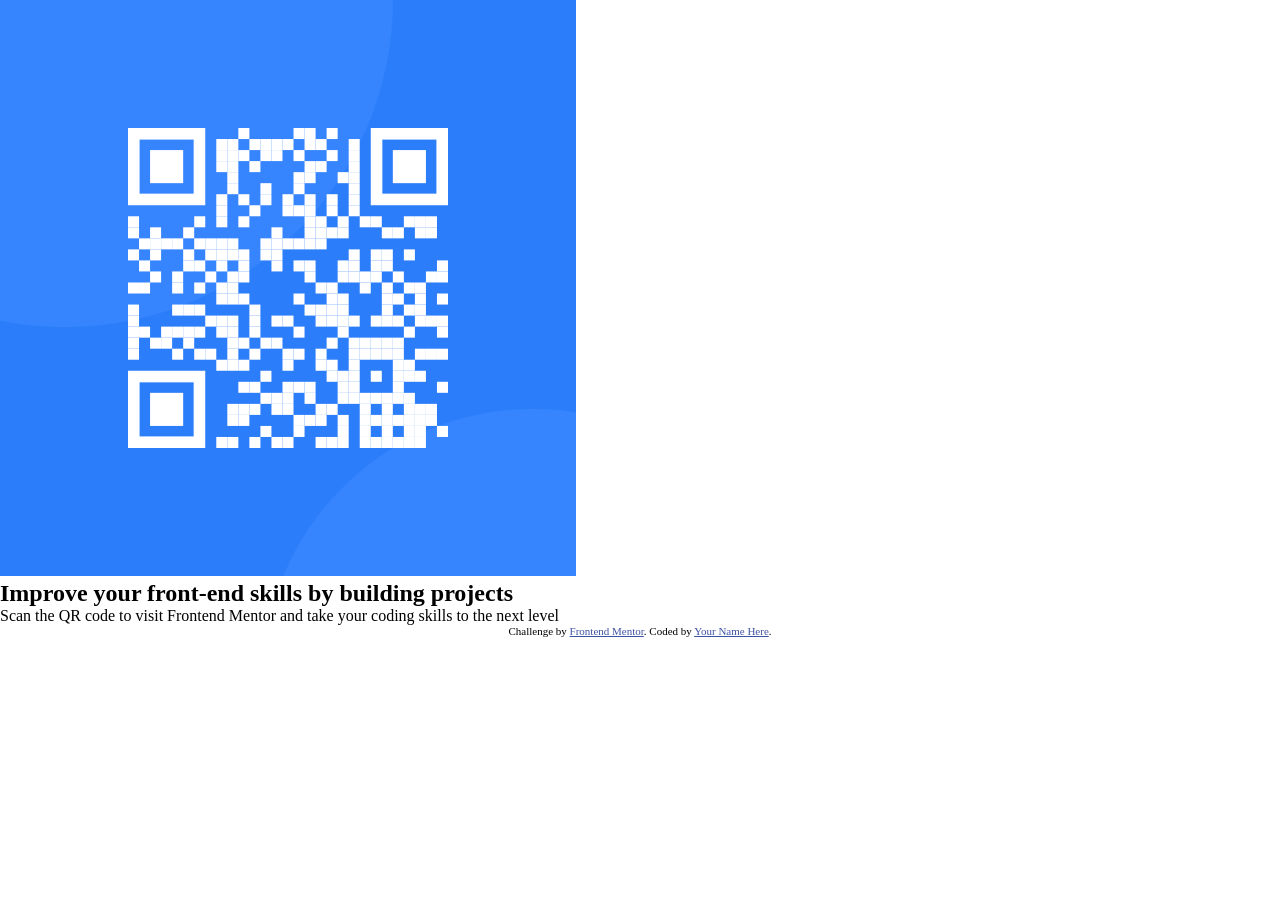
<file: index.html>
<!doctype html>
<html lang="en">
  <head>
    <meta charset="UTF-8" />
    <meta name="viewport" content="width=device-width, initial-scale=1.0" />
    <!-- displays site properly based on user's device -->

    <link
      rel="icon"
      type="image/png"
      sizes="32x32"
      href="./images/favicon-32x32.png"
    />
    <link rel="stylesheet" href="./style.css" />
    <title>QR code component</title>
  </head>
  <body>
    <article>
      <img src="./images/image-qr-code.png" alt="QR code for frontend mentor">
      <h1>Improve your front-end skills by building projects </h1>
      <p>Scan the QR code to visit Frontend Mentor and take your coding skills to the next level</p>
    </article>

    <footer class="attribution">
      Challenge by
      <a href="https://www.frontendmentor.io?ref=challenge">Frontend Mentor</a>.
      Coded by <a href="#">Your Name Here</a>.
    </footer>
  </body>
</html>
</file>
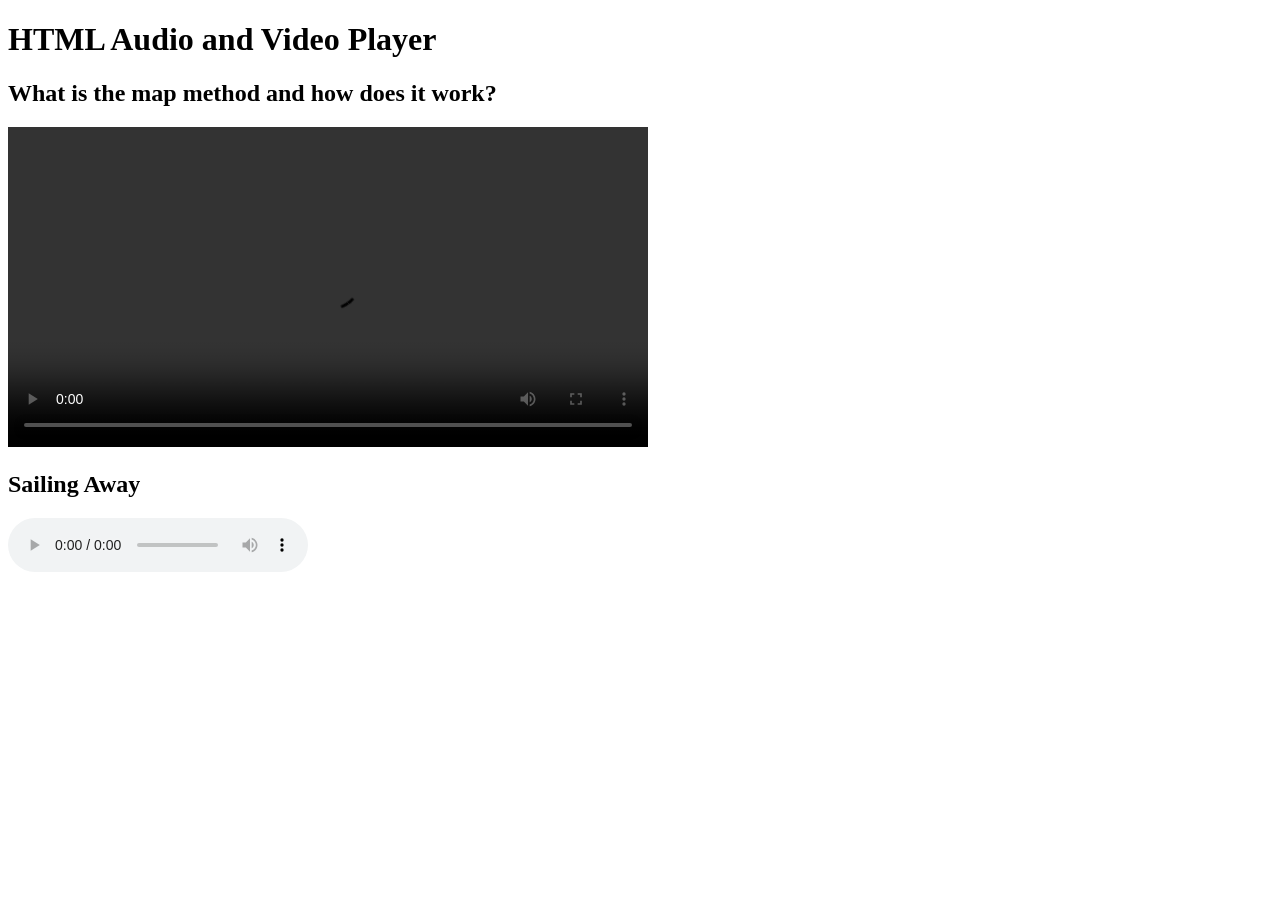
<file: fcc-frontend/html-css-labs/lab-02-audio-video-player.html>
<!DOCTYPE html>
<html lang="en">
<head>
  <meta charset="UTF-8" />
  <meta name="viewport" content="width=device-width, initial-scale=1.0"/>
  <title>HTML Audio and Video Lab</title>
</head>
<body>
    <h1>HTML Audio and Video Player</h1>
    <section>
        <h2>What is the map method and how does it work?</h2>
        <video controls width="640">
            <source src="https://cdn.freecodecamp.org/curriculum/labs/what-is-the-map-method-and-how-does-it-work.mp4" type="video/mp4">
        </video>
    </section>
    <section>
        <h2>Sailing Away</h2>
        <audio src="https://cdn.freecodecamp.org/curriculum/js-music-player/sailing-away.mp3" controls loop></audio>
    </section>
</body>
</html>
</file>
<file: style.css>
:root {
    --bg-color: ;
}

* {
    margin: 0;
    padding: 0;
    box-sizing: border-box;
}

.container {
    display: flex;
    align-items: center;
    text-align: center;
    min-height: 100vh;
    width: 100%;
}


.attribution { font-size: 0.6875rem; text-align: center; }

.attribution a { color: hsl(228, 45%, 44%); }
</file>
